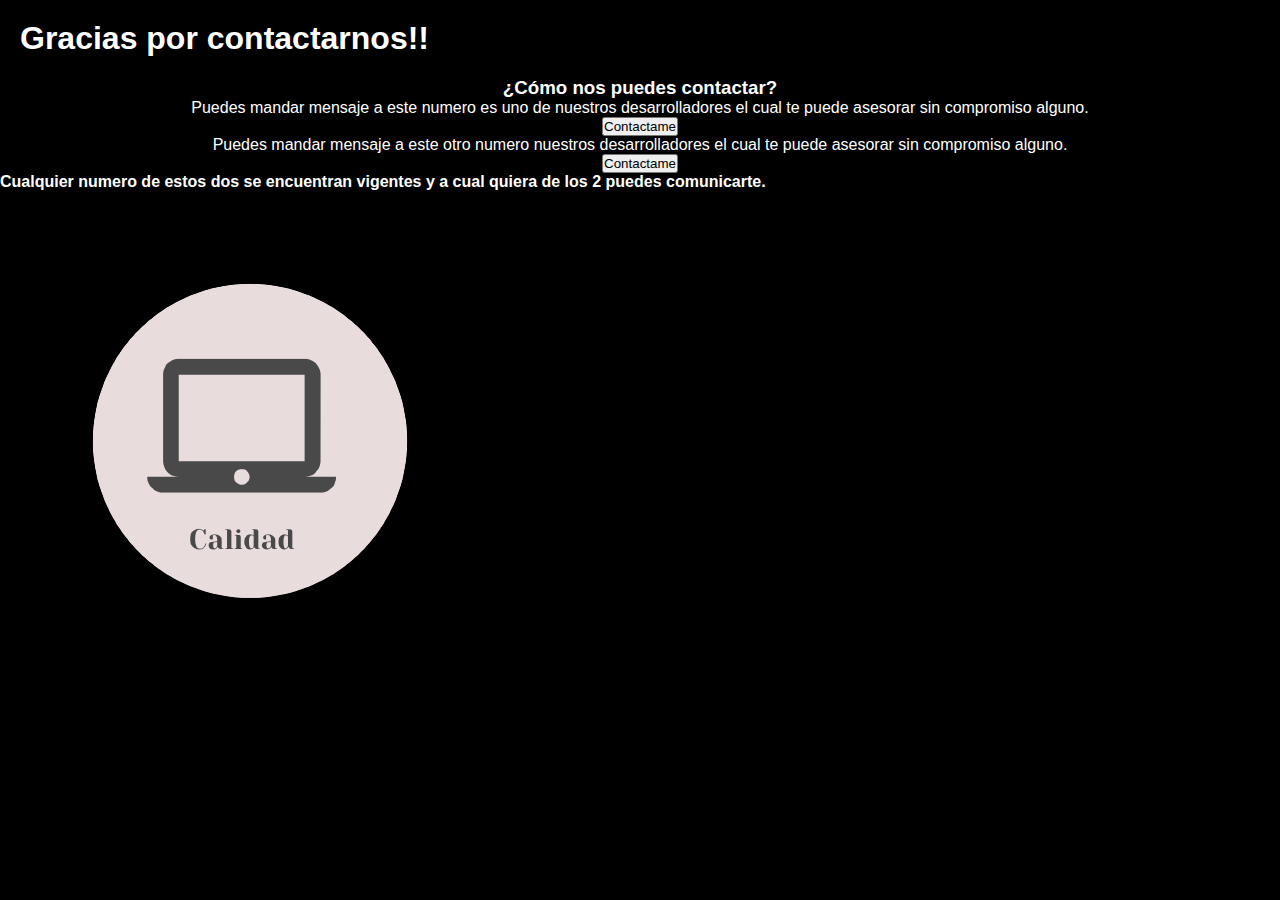
<file: contacto.html>
<!DOCTYPE html>
<html lang="en">
<head>
    <meta charset="UTF-8">
    <meta http-equiv="X-UA-Compatible" content="IE=edge">
    <meta name="viewport" content="width=device-width, initial-scale=1.0">
    <link rel="stylesheet" href="contacto.css">
    <link rel="icon" href="">
    <title>Contactanos</title>
</head>
<body>
    <header>
        <h1> 
            Gracias por contactarnos!!
        </h1>
    </header>
    <article>
        <div class="contac">
            <h3>
                ¿Cómo nos puedes contactar?
            </h3>
        </div>
        <div class="text">
            <p>
            </p>
        </div>
        
        <div class="paco">
            <p>
                Puedes mandar mensaje a este numero es uno de nuestros desarrolladores el cual te puede asesorar sin compromiso alguno.
            </p>
            <a href="https://wa.me/529514568002">
                <button>
                    Contactame
                </button>
            </a>
        </div>
        <div class="gabriel">
            <p>
                Puedes mandar mensaje a este otro numero nuestros desarrolladores el cual te puede asesorar sin compromiso alguno.   
            </p>
            <a href="https://wa.me/529516373491">
                <button>
                    Contactame
                </button>
                    
                
            </a>
        </div>
        <h4>
            Cualquier numero de estos dos se encuentran vigentes y a cual quiera de los 2 puedes comunicarte.  
        </h4>
        <img src="Calidad.png" alt="">
    </article>
</body>
</html>
</file>
<file: contacto.css>
*{
    margin: 0;
    padding: 0;
    box-sizing: border-box;


}

body{
    font-family: 'Open Sans', sans-serif;
    background-color: black;
    color: white;
}
header{
display: flex;
    margin: 20px;
}
.contac{
align-content: end;
display: flex;
justify-content: center;
align-items: center;
flex-direction: column; 

}
.paco{
display: flex;

justify-content: center;
align-items: center;
flex-direction: column; 

}

.gabriel{
display: flex;
justify-content: center;
align-items: center;
flex-direction: column; 

}
</file>
